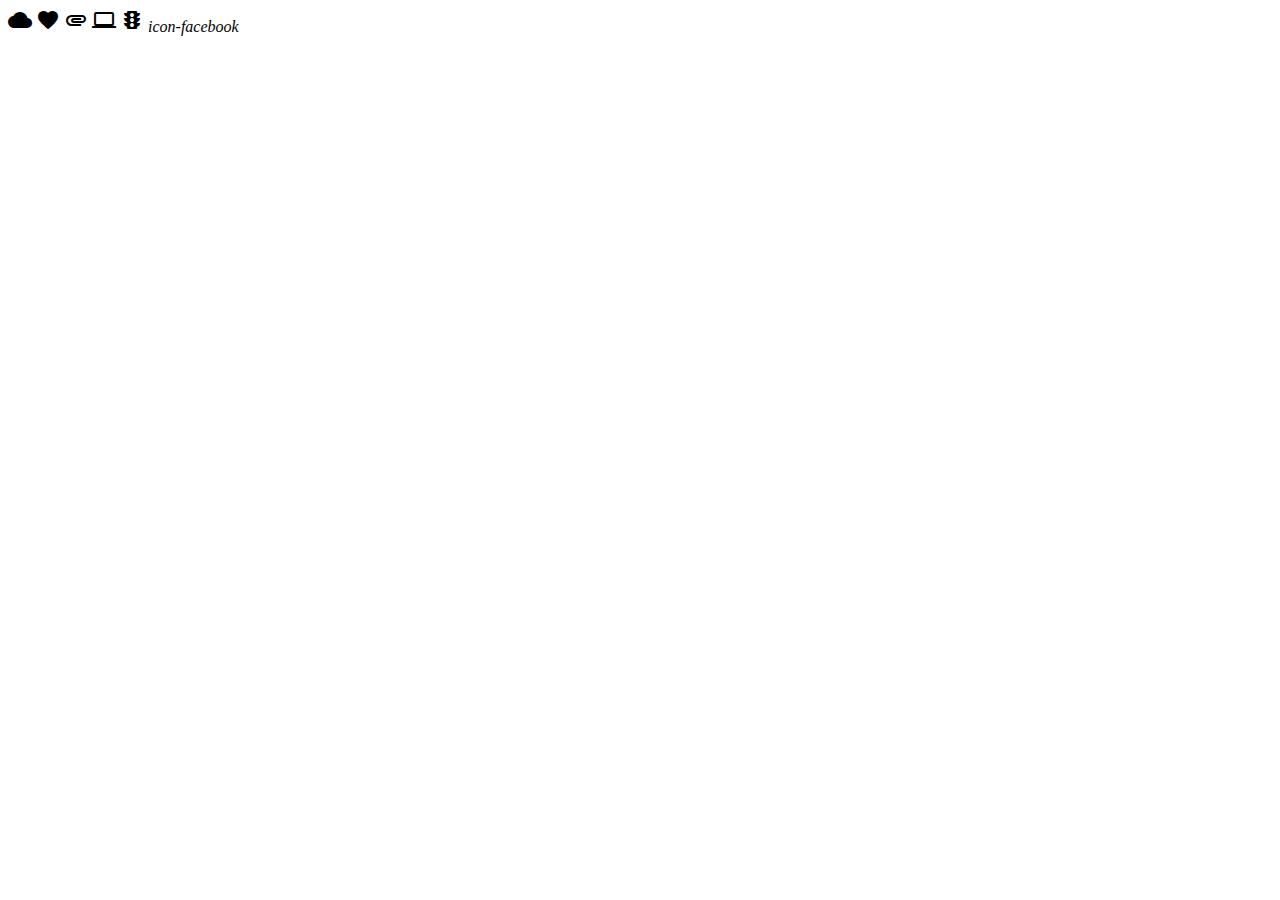
<file: Untitled-1.html>
<html>
<head>
<link rel="stylesheet" href="https://fonts.googleapis.com/icon?family=Material+Icons">
</head>
<body>

<i class="material-icons">cloud</i>
<i class="material-icons">favorite</i>
<i class="material-icons">attachment</i>
<i class="material-icons">computer</i>
<i class="material-icons">traffic</i>
<i class="icon-facebook">icon-facebook</i> 

</body>
</html>
</file>
